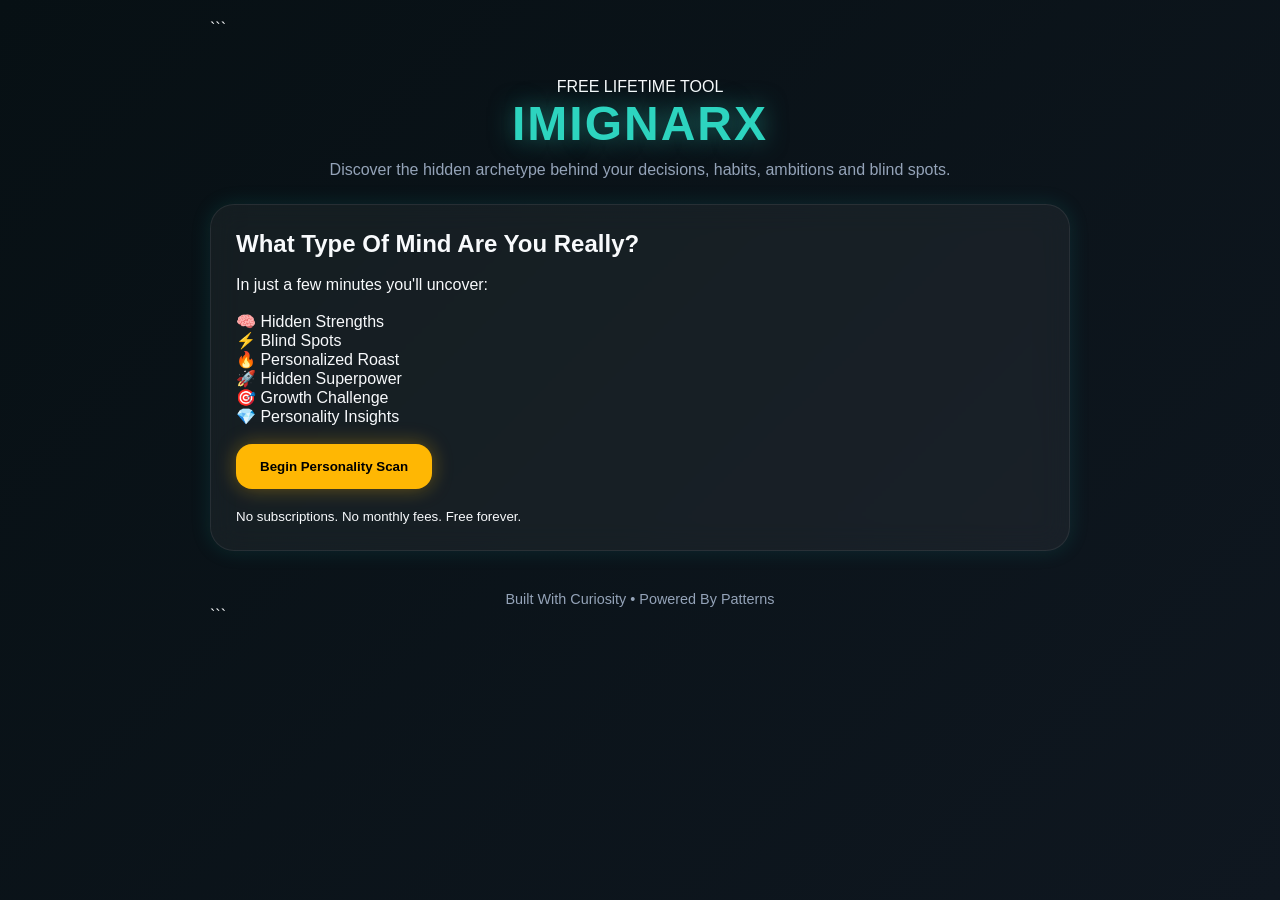
<file: index.html>
<!DOCTYPE html>

<html lang="en">

<head>

<meta charset="UTF-8">

<meta name="viewport"
content="width=device-width, initial-scale=1.0">

<meta name="theme-color"
content="#14B8A6">

<meta name="description"
content="Discover your hidden archetype, strengths, blind spots, superpowers and growth path. Free forever.">

<title>ImignarX | Free Lifetime Personality Mirror</title>

<link rel="manifest"
href="manifest.json">

<link rel="stylesheet"
href="css/style.css">

</head>

<body>

<div class="container">

```
<div class="logo">

    <div class="hero-badge">

        FREE LIFETIME TOOL

    </div>

    <h1>

        IMIGNARX

    </h1>

    <p>

        Discover the hidden archetype behind your decisions,
        habits, ambitions and blind spots.

    </p>

</div>

<!-- START SCREEN -->

<div id="startScreen" class="card">

    <h2>

        What Type Of Mind Are You Really?

    </h2>

    <br>

    <p>

        In just a few minutes you'll uncover:

        <br><br>

        🧠 Hidden Strengths

        <br>

        ⚡ Blind Spots

        <br>

        🔥 Personalized Roast

        <br>

        🚀 Hidden Superpower

        <br>

        🎯 Growth Challenge

        <br>

        💎 Personality Insights

    </p>

    <br>

    <button
    class="btn"
    onclick="startQuiz()">

        Begin Personality Scan

    </button>

    <br><br>

    <small>

        No subscriptions.
        No monthly fees.
        Free forever.

    </small>

</div>

<!-- QUIZ SCREEN -->

<div
id="quizScreen"
class="card hidden">

    <div class="progress">

        <div
        id="progressBar"
        class="progress-bar">
        </div>

    </div>

    <br>

    <div
    id="questionText"
    class="question">
    </div>

    <br>

    <div
    id="optionsContainer">
    </div>

</div>

<!-- ANALYSIS SCREEN -->

<div
id="analysisScreen"
class="card hidden">

    <div class="analyzing">

        <div class="spinner"></div>

        <h2>

            Mapping Your Personality...

        </h2>

        <br>

        <p>

            ✓ Behavioral Patterns Detected

            <br>

            ✓ Motivations Identified

            <br>

            ✓ Archetype Calculated

            <br>

            ✓ Personalized Report Generating

        </p>

    </div>

</div>

<!-- EMAIL SCREEN -->

<div
id="emailScreen"
class="card hidden">

    <h2>

        Your Report Is Ready

    </h2>

    <br>

    <p>

        Unlock your complete personality report:

        <br><br>

        ✓ Archetype Analysis

        <br>

        ✓ Hidden Superpower

        <br>

        ✓ Blind Spot Detection

        <br>

        ✓ Personalized Roast

        <br>

        ✓ Growth Blueprint

    </p>

    <br>

    <input
    id="emailInput"
    class="email-input"
    type="email"
    placeholder="you@example.com">

    <br><br>

    <button
    class="btn"
    onclick="submitEmail()">

        Reveal My Personality Report

    </button>

</div>

<!-- RESULTS SCREEN -->

<div
id="resultScreen"
class="card hidden">

    <h1
    id="resultTitle"
    class="result-title">
    </h1>

    <br>

    <div
    id="confidenceBox"
    class="result-block">
    </div>

    <div
    id="insightBox"
    class="result-block">
    </div>

    <div
    id="strengthBox"
    class="result-block">
    </div>

    <div
    id="superpowerBox"
    class="result-block">
    </div>

    <div
    id="blindspotBox"
    class="result-block">
    </div>

    <div
    id="roastBox"
    class="result-block">
    </div>

    <div
    id="challengeBox"
    class="result-block">
    </div>

    <!-- OFFERS -->

    <div class="offer-box">

        <h2>

            People Similar To You Often Explore

        </h2>

        <br>

        <p>

            These resources are completely optional.

            <br><br>

            People with similar personality
            patterns often find them useful.

        </p>

        <br>

        <div
        id="offersContainer">
        </div>

    </div>

    <br>

    <!-- ABOUT -->

    <div class="offer-box">

        <h3>

            About ImignarX

        </h3>

        <br>

        <p>

            ImignarX is a free lifetime personality mirror.

            <br><br>

            Designed to help you understand:

            <br><br>

            • Strengths

            <br>

            • Blind Spots

            <br>

            • Motivations

            <br>

            • Growth Opportunities

            <br><br>

            No subscriptions.

            <br>

            No monthly fees.

            <br>

            Free forever.

        </p>

    </div>

</div>

<div class="footer">

    Built With Curiosity • Powered By Patterns

</div>
```

</div>

<script src="data/funnels.js"></script>

<script src="js/archetypes.js"></script>

<script src="js/questions.js"></script>

<script src="js/scoring.js"></script>

<script src="js/email.js"></script>

<script src="js/analytics.js"></script>

<script src="js/app.js"></script>

</body>
</html>
</file>
<file: css/style.css>
:root{
  --bg:#071014;
  --card:#0F1720;
  --teal:#14B8A6;
  --tealGlow:#2DD4BF;
  --gold:#FFB703;
  --white:#F8FAFC;
  --muted:#94A3B8;
}

*{
  margin:0;
  padding:0;
  box-sizing:border-box;
}

body{
  font-family:Inter,Arial,sans-serif;
  background:linear-gradient(
    135deg,
    #071014,
    #0F1720
  );
  color:var(--white);
  min-height:100vh;
  overflow-x:hidden;
}

.container{
  width:95%;
  max-width:900px;
  margin:auto;
  padding:20px;
}

.logo{
  text-align:center;
  margin-top:40px;
}

.logo h1{
  font-size:3rem;
  letter-spacing:2px;
  color:var(--tealGlow);
  text-shadow:
  0 0 25px rgba(45,212,191,.5);
}

.logo p{
  color:var(--muted);
  margin-top:10px;
}

.card{
  background:rgba(255,255,255,0.05);
  backdrop-filter:blur(14px);
  border:1px solid rgba(255,255,255,0.08);
  border-radius:24px;
  padding:25px;
  margin-top:25px;
  box-shadow:
  0 0 20px rgba(20,184,166,.15);
}

.question{
  font-size:1.4rem;
  line-height:1.6;
}

.option{
  display:block;
  width:100%;
  margin-top:15px;
  padding:15px;
  border:none;
  border-radius:15px;
  background:#15212D;
  color:white;
  cursor:pointer;
  transition:.25s;
  text-align:left;
}

.option:hover{
  transform:translateY(-3px);
  background:var(--teal);
}

.progress{
  height:14px;
  width:100%;
  background:#1B2935;
  border-radius:100px;
  margin-top:25px;
  overflow:hidden;
}

.progress-bar{
  height:100%;
  width:0%;
  background:linear-gradient(
    90deg,
    var(--teal),
    var(--gold)
  );
  transition:.4s;
}

.btn{
  background:var(--gold);
  color:black;
  border:none;
  border-radius:16px;
  padding:15px 24px;
  font-weight:700;
  cursor:pointer;
  box-shadow:
    0 0 20px rgba(255,183,3,.35);
}

.btn:hover{
  opacity:.9;
}

.email-input{
  width:100%;
  padding:16px;
  border-radius:15px;
  border:none;
  margin-top:15px;
}

.hidden{
  display:none;
}

.result-title{
  font-size:2.2rem;
  text-align:center;
  color:var(--tealGlow);
}

..result-block{
  transition:.25s;
}

.result-block:hover{
  transform:translateY(-4px);
}

.result-block h3{
  color:var(--gold);
  margin-bottom:10px;
}

.offer-box{
  margin-top:30px;
  border-radius:20px;
  padding:20px;
  background:#102029;
}

.offer-link{
  display:inline-block;
  margin-top:15px;
  text-decoration:none;
  color:black;
  background:var(--gold);
  padding:12px 20px;
  border-radius:12px;
  font-weight:bold;
}

.analyzing{
  text-align:center;
  font-size:1.4rem;
  padding:40px;
}

.spinner{
  width:70px;
  height:70px;
  margin:20px auto;
  border:6px solid #233645;
  border-top:6px solid var(--tealGlow);
  border-radius:50%;
  animation:spin 1s linear infinite;
}

@keyframes spin{
  from{
    transform:rotate(0deg);
  }
  to{
    transform:rotate(360deg);
  }
}

.footer{
  text-align:center;
  margin-top:40px;
  color:var(--muted);
  font-size:.9rem;
}
</file>
